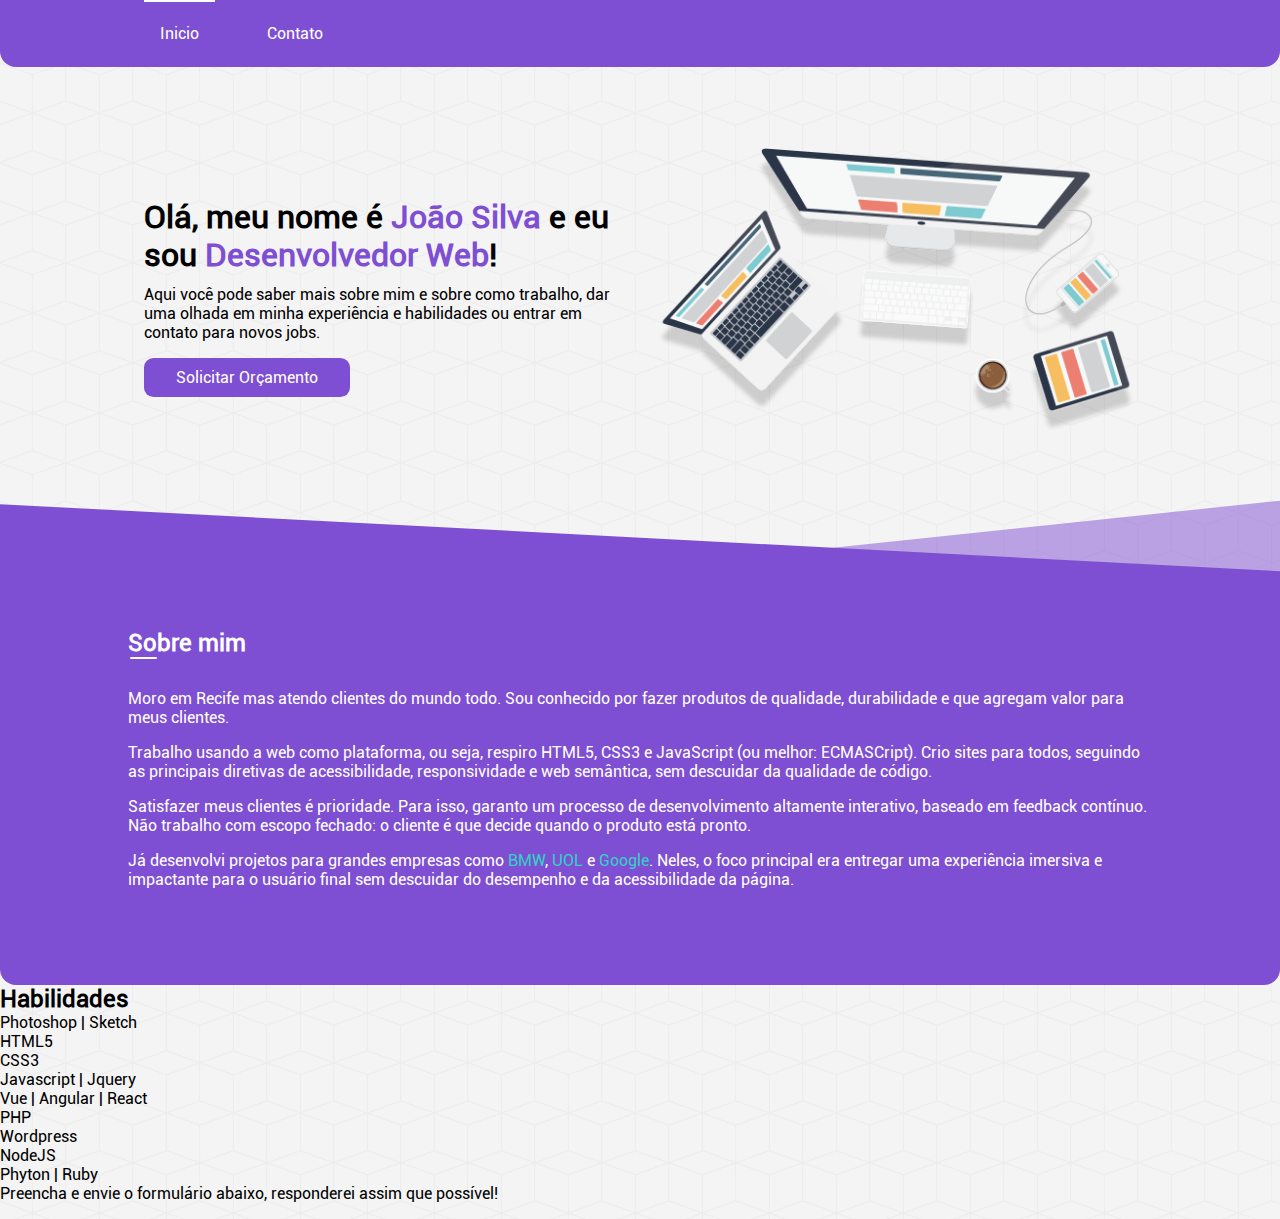
<file: index.html>
<!DOCTYPE html>
<html lang="pt-BR">
<head>
    <meta charset="UTF-8">
    <meta http-equiv="X-UA-Compatible" content="IE=edge">
    <meta name="viewport" content="width=device-width, initial-scale=1.0"0>
    <link rel="stylesheet" href="./assets/css/joaosilva.css">
    <link rel="icon" href="./assets/img/favicon.png">
    <title>João silva</title>
</head>
<body>
    <head>
        <nav>
            <div class="container">
                <ul>
                    <li>
                        <a href="index.html" class="active">Inicio</a>
                    </li>
                    <li>
                        <a href="contato.hmtl">Contato</a>
                    </li>
                </ul>
            </div>
        </nav>
    </head>
    <main>
        <section class="intro">
           <div class="container">
                <div class="row">
                    <div class="col">
                        <h1>Olá, meu nome é <span class="text-primary">João Silva</span> e eu sou<span class="text-primary"> Desenvolvedor Web</span>!</h1>
                        <p>Aqui você pode saber mais sobre mim e sobre como trabalho, dar uma olhada em minha experiência e habilidades ou entrar em contato para novos jobs.</p>
                            <a href="contato.hmtl" class="btn">Solicitar Orçamento</a>
                    </div>
                    <div class="col">
                        <img src="./assets/img/devices.svg" class="devices" > 
                    </div>
                </div>
           </div>
        </section>

        <section class="about">
           <div class="container">
            <h2 class="light-detail">Sobre mim</h2> 
            <p>Moro em Recife mas atendo clientes do mundo todo. Sou conhecido por fazer produtos de qualidade, durabilidade e que agregam valor para meus clientes.
            </p>
            <p>Trabalho usando a web como plataforma, ou seja, respiro HTML5, CSS3 e JavaScript (ou melhor: ECMASCript). Crio sites para todos, seguindo as principais diretivas de acessibilidade, responsividade e web semântica, sem descuidar da qualidade de código.
            </p>
            <p>Satisfazer meus clientes é prioridade. Para isso, garanto um processo de desenvolvimento altamente interativo, baseado em feedback contínuo. Não trabalho com escopo fechado: o cliente é que decide quando o produto está pronto.</p>
            <p>Já desenvolvi projetos para grandes empresas como <a href="http//bmw.com" target="_blank">BMW</a>, <a href="http//uol.com" target="_blank">UOL</a> e <a href="htttp//google.com" target="_blank">Google</a>. Neles, o foco principal era entregar uma experiência imersiva e impactante para o usuário final sem descuidar do desempenho e da acessibilidade da página.</p>
           </div>
        </section>

        <section class="skills">
            <h2>Habilidades</h2>

            <ul>
               <li>Photoshop | Sketch</li> 
               <li>HTML5</li> 
               <li>CSS3</li> 
               <li>Javascript | Jquery</li> 
               <li>Vue | Angular | React</li> 
               <li>PHP</li> 
               <li>Wordpress</li> 
               <li>NodeJS</li> 
               <li>Phyton | Ruby</li> 
            </ul>
           
        </section>
    </main>
    <footer>
        <p>Preencha e envie o formulário abaixo, responderei assim que possível!</p>
    </footer>
    
</body>
</html>
</file>
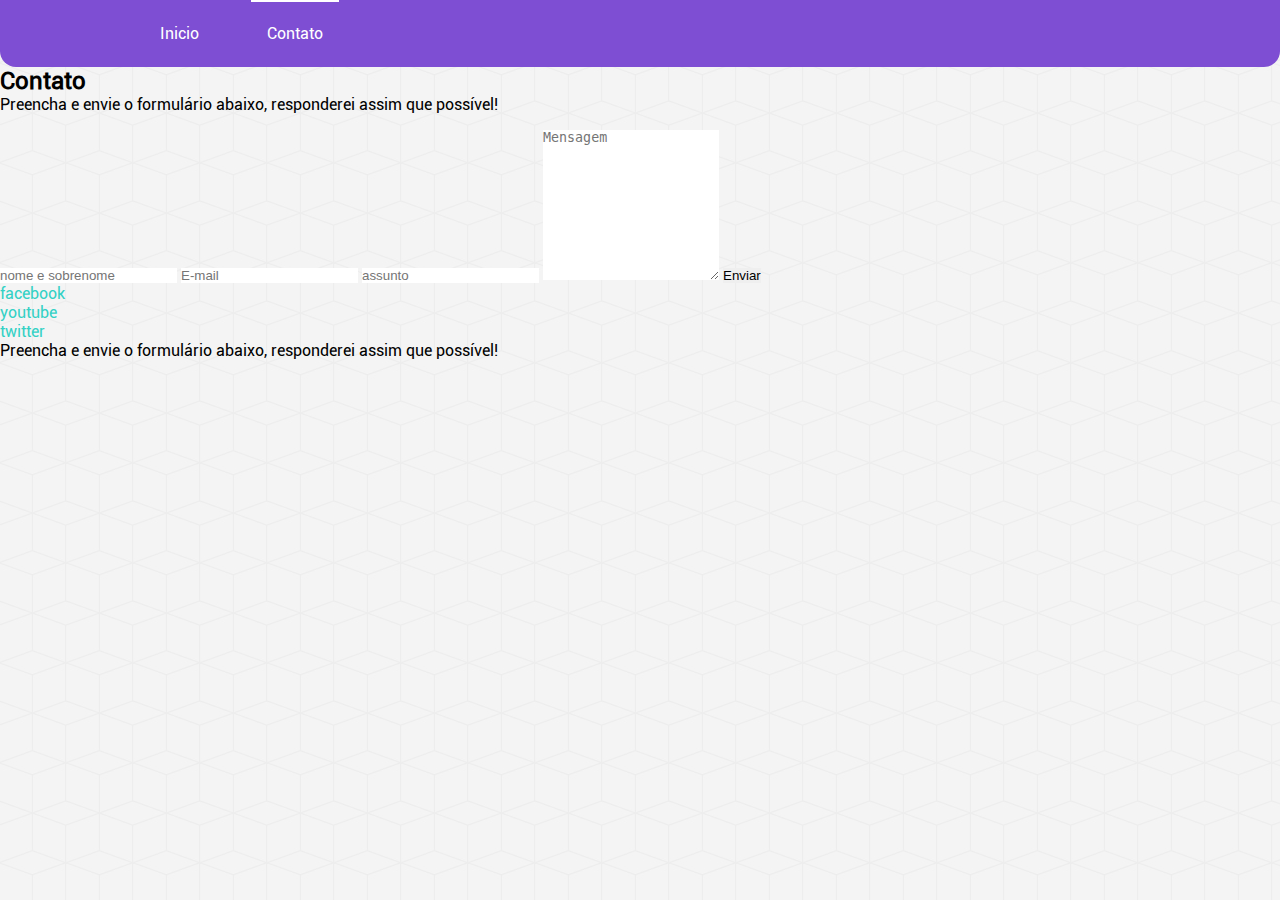
<file: contato.html>
<!DOCTYPE html>
<html lang="pt-BR">
<head>
    <meta charset="UTF-8">
    <meta http-equiv="X-UA-Compatible" content="IE=edge">
    <meta name="viewport" content="width=device-width, initial-scale=1.0"0>
    <link rel="stylesheet" href="./assets/css/joaosilva.css">
    <link rel="icon" href="./assets/img/favicon.png">
    <title>João silva</title>
</head>
<body>
    <head>
        <nav>
            <div class="container">
                <ul>
                    <li>
                        <a href="index.html">Inicio</a>
                    </li>
                    <li>
                        <a href="contato.hmtl" class="active">Contato</a>
                    </li>
                </ul>
            </div>
        </nav>
    </head>
    <main>
        <section class="contact">
            <h2>Contato</h2>
            <p>Preencha e envie o formulário abaixo, responderei assim que possível!</p>
            <form >
                <input type="text" placeholder="nome e sobrenome">
                <input type="email" placeholder="E-mail">
                <input type="text"placeholder="assunto">
                <textarea  rows="10" placeholder="Mensagem"></textarea>
                <button type="submit">Enviar</button>
            </form>
            <ul>
                <li><a href="http://facebook.com" target="_blank">facebook</a></li>
                <li><a href="http://youtube.com" target="_blank">youtube</a></li>
                <li><a href="http://twitter.com" target="_blank">twitter</a></li>
            </ul>
        </section>
    </main>
    <footer>
        <p>Preencha e envie o formulário abaixo, responderei assim que possível!</p>
    </footer>
    
</body>
</html>
</file>
<file: assets/css/joaosilva.css>
/* IMPORTS */
@import './imports/_reset.css';
@import './imports/_helpers.css';
@import './imports/_base.css'
</file>
